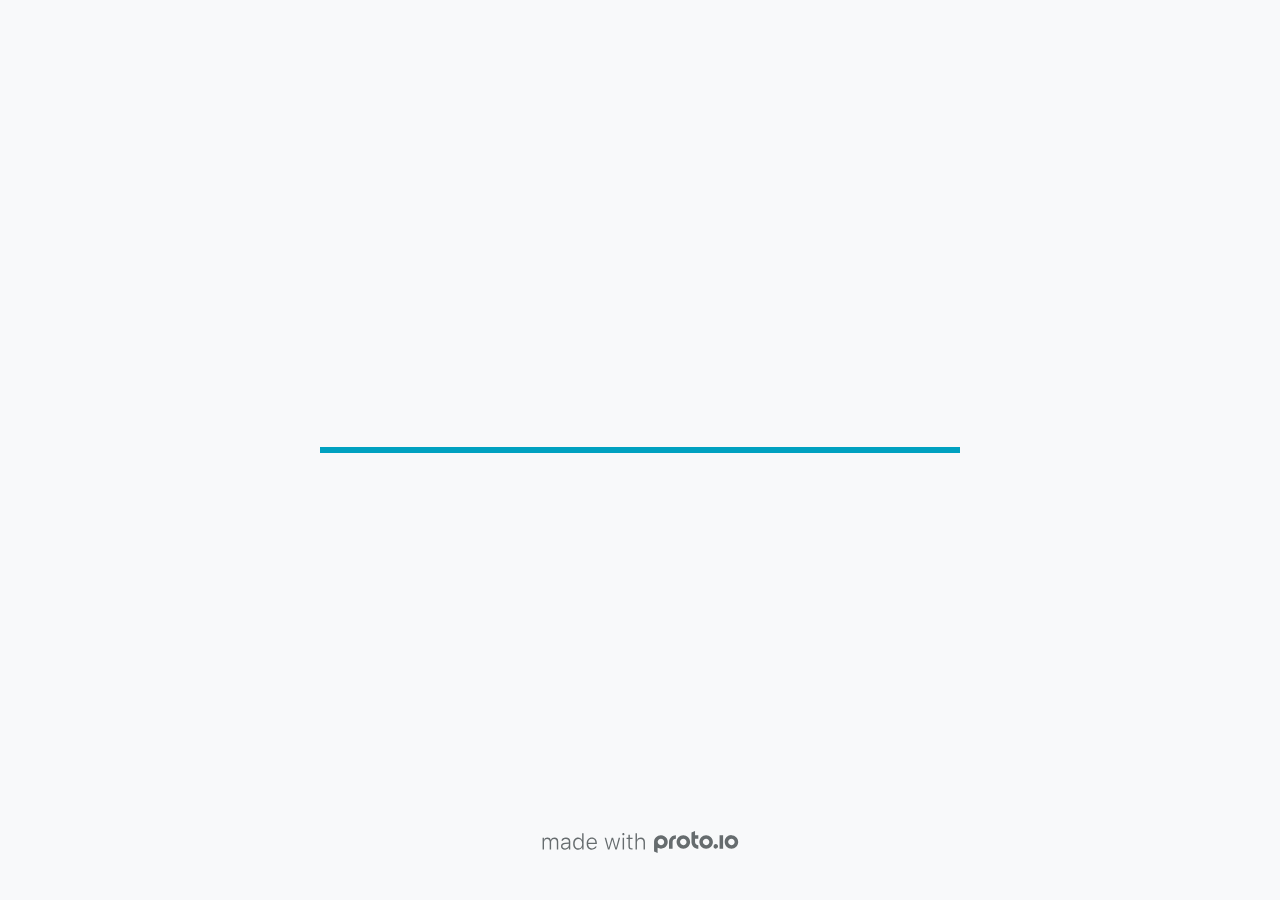
<file: src/main/resources/static/src/index.html>
<!DOCTYPE HTML>
	<head>

		<meta charset="utf-8">

		<title>Systatikes - Proto.io</title>

		
			<meta name="HandheldFriendly" content="True">
			<meta name="MobileOptimized" content="1440"> 

			
			
			
			<meta name="viewport" content="minimum-scale=1.00, maximum-scale=1.00, initial-scale=1.00, user-scalable=no, shrink-to-fit=no" />

			

			<meta name="format-detection" content="telephone=no">


			

            
            <link rel="icon" sizes="192x192" href="./src/assets/branding/android-icon-hires.png">
            <link rel="icon" sizes="128x128" href="./src/assets/branding/android-icon.png">

            
            <link href="./src/assets/branding/apple-touch-icon-retina180.png" sizes="180x180" rel="apple-touch-icon">

            
            <link href="./src/assets/branding/apple-touch-icon-retina.png" sizes="114x114" rel="apple-touch-icon">

            
            <link href="./src/assets/branding/apple-touch-icon.png" sizes="57x57" rel="apple-touch-icon">

            
            <link href="./src/assets/branding/startup.png" media="(device-width: 320px)" rel="apple-touch-startup-image">

            
            <link href="./src/assets/branding/startup-retina.png" media="(device-width: 320px) and (device-height: 480px) and (-webkit-device-pixel-ratio: 2)" rel="apple-touch-startup-image">

            
            <link href="./src/assets/branding/startup-568.png" media="(device-width: 320px) and (device-height: 568px) and (-webkit-device-pixel-ratio: 2)" rel="apple-touch-startup-image">

            
            <link href="./src/assets/branding/startup-retina-6.png" media="(device-width: 375px) and (device-height: 667px) and (orientation: portrait) and (-webkit-device-pixel-ratio: 2)" rel="apple-touch-startup-image">

            
            <link href="./src/assets/branding/startup-retina-6plus.png" media="(device-width: 414px) and (device-height: 736px) and (orientation: portrait) and (-webkit-device-pixel-ratio: 3)" rel="apple-touch-startup-image">

            
            <link href="./src/assets/branding/startup-retina-6plus-landscape.png" media="(device-width: 414px) and (device-height: 736px) and (orientation: landscape) and (-webkit-device-pixel-ratio: 3)" rel="apple-touch-startup-image">

            
            <link href="./src/assets/branding/startup-ipad.png" media="(device-width: 768px) and (orientation: portrait)" rel="apple-touch-startup-image">

            
            <link href="./src/assets/branding/startup-ipad-landscape.png" media="(device-width: 768px) and (orientation: landscape)" rel="apple-touch-startup-image">

            
            <link href="./src/assets/branding/startup-ipad-retina.png" media="(device-width: 768px) and (orientation: portrait) and (-webkit-device-pixel-ratio: 2)" rel="apple-touch-startup-image">

            
            <link href="./src/assets/branding/startup-ipad-landscape-retina.png" media="(device-width: 768px) and (orientation: landscape) and (-webkit-device-pixel-ratio: 2)" rel="apple-touch-startup-image">

            
            <link href="./src/assets/branding/startup-ipad-pro.png" media="(device-width: 1024px) and (orientation: portrait) and (-webkit-device-pixel-ratio: 2)" rel="apple-touch-startup-image">

            
            <link href="./src/assets/branding/startup-ipad-pro-landscape.png" media="(device-width: 1024px) and (orientation: landscape) and (-webkit-device-pixel-ratio: 2)" rel="apple-touch-startup-image">

			<meta http-equiv="cleartype" content="on"> 


			 
		    <script type="text/javascript" src="./scripts/plugins/jquery/jquery.js"></script>

			
				<link rel="stylesheet" href="./stylesheets/player-export.css" />
				<script type="text/javascript" src="./scripts/player-export.js"></script>
			

			
			<script type="text/javascript" src="./libraries/common/components.js"></script> 
			<link type="text/css" rel="Stylesheet" href="./libraries/common/components.1.00.css" /> 

			
					<script type="text/javascript" src="./libraries/generic2/components.js"></script> 
					<link type="text/css" rel="Stylesheet" href="./libraries/generic2/components.1.00.css" /> 
				
				<script type="text/javascript" src="./data/data.js"></script> 
			

		<style>
			body { width: 1440px; height: 900px; }
			.landscape, .landscape .prx-page { min-height: 1440px; }
			.portrait, .portrait .prx-page { min-height: 900px; }
		</style>

		<script type="text/javascript">

			prx.ver = '6.8.0.0';
			prx.url.account = 'https://johnmiller1.proto.io';
			prx.url.staticassets = 'https://gal.proto.io';
			prx.url.devices = 'https://dteyv52hbg2at.cloudfront.net/devices';
			prx.url.static = 'https://dteyv52hbg2at.cloudfront.net';
			prx.url.siteurl = 'proto.io';
			prx.url.crossmsg = 'https://johnmiller1.proto.io';

			prx.nodejsassetsserver = {};
			prx.nodejsassetsserver.host = ".proto.io";
			prx.nodejsassetsserver.subdomainprefix = "https://a3";
			prx.nodejsassetsserver.maxsubdomains = "20";

			prx.device_library = 'generic2';
			prx.devices[prx.device] = {
				name: prx.device
				,defaultOrientation: 'landscape'
				,portrait_applies: 0 //new
				,portrait: [0,0]
				,landscape_applies: 1 //new
				,landscape: [1440,900]
				,allow_orientation_change: 1 //new
				,statusbar_skin: 'default' // new
				,statusbarheightportrait: 0
				,statusbarheightlandscape: 0
				,navigationbar_skin: 'default' //new
				,navigationbarheightportrait: 0
				,navigationbarheightlandscape: 0
				,normalportrait: [0,0]
				,normallandscape: [1440,900]
				,device_s3bucket: '133086fa-e022-48c1-9ac1-c999659222d9'
				,dpr: '1.00'
				,deviceType: "default"
                ,showiPhoneXNotch: false
                ,hasCustomSkinNotch: false
				,appleWatchRoundedCorners: false
				,scrollType: "default"
				,initialscale: 1.00
				,targetdensitydpi: "device-dpi"
			}
			// save a copy of the device in the player state
			prx.currentPlayerStatus.projectDevice = prx.toolbox.clone(prx.devices[prx.device]);
			prx.currentPlayerStatus.targetDevice = {"ISANDROIDTABLET":0,"ISIPOD":0,"ISCHROME":0,"ISIOS":0,"ISMSIE":0,"ISMOZILLA":0,"isAndroid-Pad":0,"ISOPERA":0,"ISWEBKIT":0,"SOSVERSION":{"CBUILDVER":"","CMAJORVER":"","CMINORVER":"","CTEXT":"","IMINORVER":0,"IMAJORVER":0,"IBUILDVER":0},"ISIPAD":0,"ISMOBILE":1,"ISSAFARI":0,"ISIPHONE":0,"ISWINDOWS":0,"ISWINDOWSTOUCH":0,"ISDEVICE":1,"ISANDROID":0,"ISCUSTOM":0};
			prx.releaseChannel = 'stable';

			prx.projectsettings.id = '5a333385-a7db-477b-a843-04ef8afa7bbe';
			prx.projectsettings.s3b = 'johnmiller1-1289984-8a6132e8-e967-3ed0-0b2c26f6e3bd5220';
			prx.projectsettings.account = 'johnmiller1';
			prx.projectsettings.statusbar = '0'; 
			prx.projectsettings.statusbarapplies = '0';
			prx.projectsettings.navigationbar = '0';
			prx.projectsettings.navigationbarapplies = '0';
			prx.projectsettings.initialpageid = -1;
			
			
			prx.projectsettings.flashactions = 0;
			prx.projectsettings.gatrackingcode = '';

			prx.export2html = '1' == true;
			prx.mobPlayer = 0;

			prx.user.country = 'US';

			prx.s3Links = []; 
			var sLinkedAssets = [];
			

			prx.csrf_token = '6855B4A26416B1157C3546AEFCB611576DE9C39C4CF342DACAE127806555BBFB';

            

            
                            prx.assetsAccessToken = "eyJ0eXAiOiJKV1QiLCJhbGciOiJIUzI1NiJ9.eyJkIjp7InVpZCI6Ii0xIiwicHJvamVjdF9pZCI6IjVhMzMzMzg1LWE3ZGItNDc3Yi1hODQzLTA0ZWY4YWZhN2JiZSJ9LCJ2IjowLCJleHAiOjE2NDUyMDMyMDEsImlhdCI6MTY0NTAyMzIwMX0.bqZfQaoGqjj3GzUjP1t9b8paqRXukn-Muc7XoqZ98xY";

			prx.iniPlayer.iniPreLoad();

		</script>
	</head>

	

			<body class="player device-cursor-web mobile-device-true " " id="mbd" >

				
				<div id="window-wrapper">
					<div id="dragarea"></div>
					<div id="statusbar"></div>
					<div id="underlay" style=""></div>

					<div class="prx-page" data-role="page" id="p-1" data-id="1"></div>
					
								<div class="prx-page" data-role="page" id="p-2" data-id="2"></div>
							
								<div class="prx-page" data-role="page" id="p-3" data-id="3"></div>
							
								<div class="prx-page" data-role="page" id="p-4" data-id="4"></div>
							
								<div class="prx-page" data-role="page" id="p-5" data-id="5"></div>
							
								<div class="prx-page" data-role="page" id="p-6" data-id="6"></div>
							
								<div class="prx-page" data-role="page" id="p-7" data-id="7"></div>
							
								<div class="prx-page" data-role="page" id="p-8" data-id="8"></div>
							
								<div class="prx-page" data-role="page" id="p-9" data-id="9"></div>
							
								<div class="prx-page" data-role="page" id="p-11" data-id="11"></div>
							
								<div class="prx-page" data-role="page" id="p-12" data-id="12"></div>
							
								<div class="prx-page" data-role="page" id="p-13" data-id="13"></div>
							
								<div class="prx-page" data-role="page" id="p-14" data-id="14"></div>
							
								<div class="prx-page" data-role="page" id="p-15" data-id="15"></div>
							
					<div id="navigationbar"></div>
					<div id="overlay"></div>
					<div id="trash"></div>
					<div id="quick-audios"></div>
				</div>

				 
			<div id="loader-wrapper">
				
				<div class="progress">
					<div class="progress-bar"></div>
				</div>
				<div id="poweredby"></div>
			</div>
			


			</body>
		

</html>
</file>
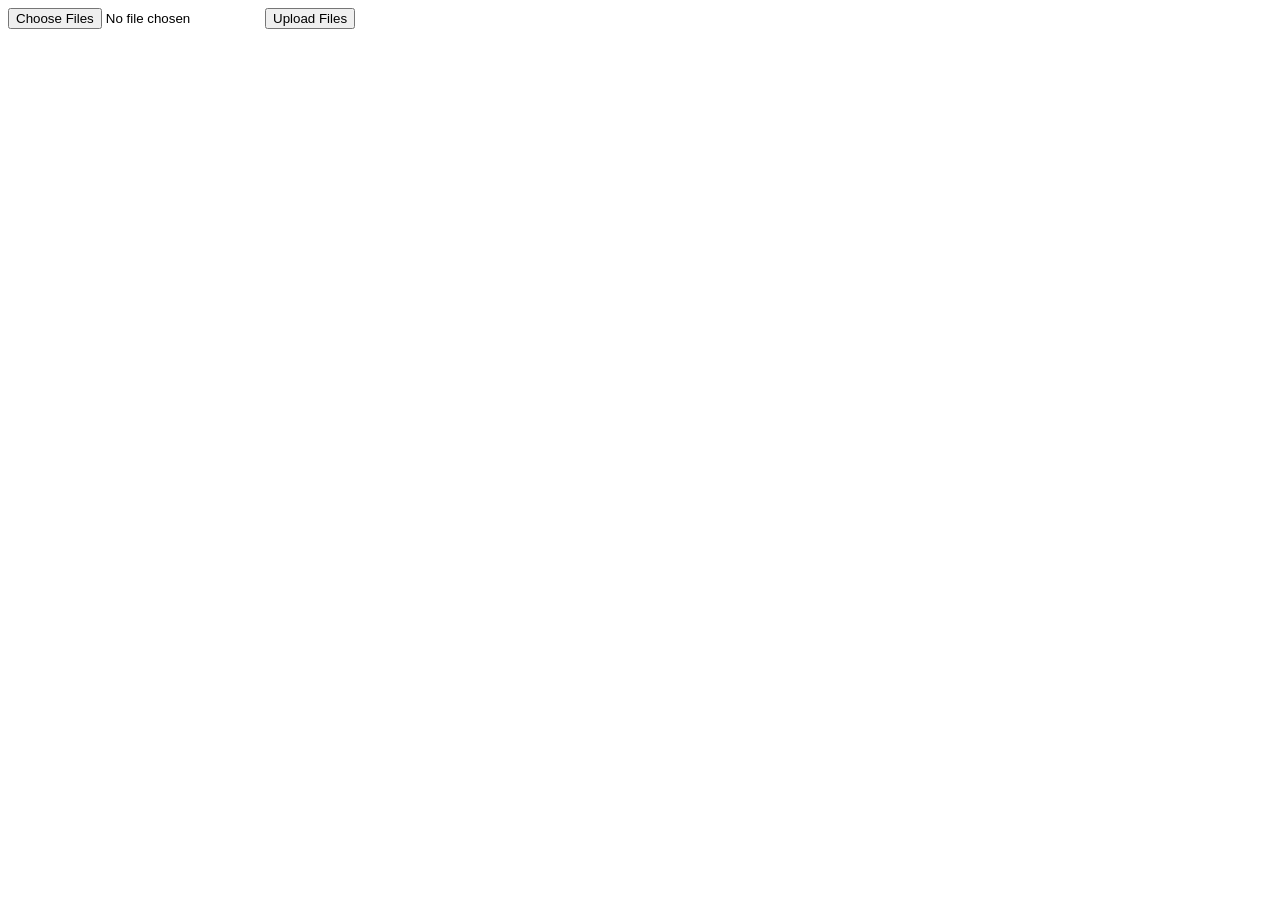
<file: src/main/resources/templates/UploadFiles.html>
<!DOCTYPE html>
<html xmlns:th="http:://www.thymeleaf.org">
	<head>
	    <meta charset="UTF-8"></meta>
	   
	    
	</head>
	<body>   
		<div>
			<form action="/files/upload" method="post" enctype="multipart/form-data">
				<input type="file" name="files" multiple>
				<input type="submit" value="Upload Files" ></input>
			</form>
		
		</div>
	
	 
	</body>

</html>
</file>
<file: src/main/resources/static/src/stylesheets/player-export.css>
/*!
 * 
 *                                                                       
 *                              ::;;;;                                   
 *    ::,,,,::    ::,,  ,,,,::::::11ii::,,::,,,,::      ::::,,::,,,,::   
 *  ,,111111ii,,::1111::111111ii::111111::111111ii,,    ii11,,ii111111,, 
 *  11ii::;;11;;ii11::iiii::;;11;;11ii::ii11::::11ii    ii11;;11;;::ii11 
 *  11;;  ::11ii11;;::11ii  ::11ii11ii,,iiii..  iiii    ii11;;11::  ;;11 
 *  1111;;ii11;;11;;,,ii11::ii11;;ii11;;;;11;;;;11;;;;;;ii11::11ii;;11ii 
 *  11111111;;::11;;  ::ii1111;;  ::ii11::ii1111ii::11ii;;11,,;;1111ii:: 
 *  11;;,,::  ,,::,,      ::,,        ::::  ::::    ,,,,::::    ::,,     
 *  ;;;;                                                                 
 *                                                                       
 *  Build: 2/15/2022, 11:14:45 AM
 */

/*!
 * Waves v0.5.5
 * http://fian.my.id/Waves
 *
 * Copyright 2014 Alfiana E. Sibuea and other contributors
 * Released under the MIT license
 * https://github.com/fians/Waves/blob/master/LICENSE
 */.mask-inner{position:relative;background-size:100% 100%;background-repeat:no-repeat}.mask-inner .mask-inner{transform:none!important}.mask-border .mborder,.mask-filter{height:100%;width:100%}.mask-border .mborder{border:1px solid hsla(0,0%,100%,.8);position:absolute;pointer-events:none}.mask-border .area-border{border:1px solid #00a1c0;left:0;top:0;position:absolute;transform-origin:0 0;box-sizing:border-box}.mask-border .mask-radius{width:100%;height:100%;overflow:hidden;position:absolute}.mask-border .mask-radius .mask-radius-border{position:relative;width:100%;height:100%;border:1px solid hsla(0,0%,100%,.8)}.mask-border.hide-handles .prx-resizable-handle{opacity:0;pointer-events:none!important}.mask-border.hide-handles .area-border{border:1px dashed #b4bcbf}.mask-wrapper{overflow:hidden;height:100%;pointer-events:none}.mask-wrapper.borderPos-inside{box-sizing:border-box}.mask-wrapper.borderPos-outside{width:100%;height:100%}.mask-wrapper.borderPos-outside .mask-inner{box-sizing:content-box}.mask-edit-mode-handles{pointer-events:none}.mask-edit-mode-handles.hide-handles .prx-resizable-handle,.mask-edit-mode-handles.hide-handles .prx-rotate-handle{opacity:0;pointer-events:none!important}.mask-edit-mode-handles.hide-handles .xborder{border-color:#b4bcbf!important}abbr,address,article,aside,audio,b,blockquote,body,caption,cite,code,dd,del,dfn,div,dl,dt,em,fieldset,figure,footer,form,h1,h2,h3,h4,h5,h6,header,hgroup,html,i,iframe,img,ins,kbd,label,legend,li,mark,menu,nav,object,ol,p,pre,q,samp,section,small,span,strong,sub,sup,table,tbody,td,tfoot,th,thead,time,tr,ul,var,video{margin:0;padding:0;border:0;outline:0;font-size:100%;background:transparent}article,aside,details,figcaption,figure,footer,header,hgroup,nav,section{display:block}audio,canvas,video{display:inline-block;*display:inline;*zoom:1}[hidden],audio:not([controls]){display:none}html{font-size:100%;-webkit-text-size-adjust:100%;-ms-text-size-adjust:100%}body{margin:0;font-size:13px}body,button,input,select,textarea{font-family:sans-serif;color:#222}a{color:#00e}a:visited{color:#551a8b}a:hover{color:#06e}a:focus{outline:thin dotted}a:active,a:hover{outline:0}abbr[title]{border-bottom:1px dotted}b,strong{font-weight:700}blockquote{margin:1em 40px}dfn{font-style:italic}hr{display:block;height:1px;border:0;border-top:1px solid #ccc;margin:1em 0;padding:0}ins{background:#ff9;text-decoration:none}ins,mark{color:#000}mark{background:#ff0;font-style:italic;font-weight:700}code,kbd,pre,samp{font-family:monospace,serif;_font-family:courier new,monospace;font-size:1em}pre{white-space:pre;white-space:pre-wrap;word-wrap:break-word}q{quotes:none}q:after,q:before{content:"";content:none}small{font-size:85%}sub,sup{font-size:75%;line-height:0;position:relative;vertical-align:baseline}sup{top:-.5em}sub{bottom:-.25em}ol,ul{margin:1em 0;padding:0 0 0 40px}dd{margin:0 0 0 40px}nav ol,nav ul{list-style:none;list-style-image:none;margin:0;padding:0}img{border:0;-ms-interpolation-mode:bicubic}svg:not(:root){overflow:hidden}figure,form{margin:0}fieldset{margin:0}fieldset,legend{border:0;padding:0}legend{*margin-left:-7px}button,input,select,textarea{font-size:100%;margin:0;vertical-align:baseline;*vertical-align:middle}button,input{line-height:normal;*overflow:visible}table button,table input{*overflow:auto}[role=button],button,input[type=button],input[type=reset],input[type=submit]{-webkit-appearance:button}input[type=checkbox],input[type=radio]{box-sizing:border-box;padding:0}input[type=search]{-webkit-appearance:textfield;-moz-box-sizing:content-box;-webkit-box-sizing:content-box;box-sizing:content-box}input[type=search]::-webkit-search-decoration{-webkit-appearance:none}button::-moz-focus-inner{border:0;padding:0}textarea{overflow:auto;vertical-align:top;resize:vertical}input:invalid,textarea:invalid{background-color:#f0dddd}table{border-collapse:collapse;border-spacing:0}td{vertical-align:top}.nocallout{-webkit-touch-callout:none}textarea[contenteditable]{-webkit-appearance:none}.gifhidden{position:absolute;left:-100%}.ir{display:block;border:0;text-indent:-999em;overflow:hidden;background-color:transparent;background-repeat:no-repeat;text-align:left;direction:ltr}.ir br{display:none}.hidden{display:none!important;visibility:hidden}.visuallyhidden{border:0;clip:rect(0 0 0 0);height:1px;margin:-1px;overflow:hidden;padding:0;position:absolute;width:1px}.visuallyhidden.focusable:active,.visuallyhidden.focusable:focus{clip:auto;height:auto;margin:0;overflow:visible;position:static;width:auto}.invisible{visibility:hidden}.clearfix:after,.clearfix:before{content:"";display:table}.clearfix:after{clear:both}.clearfix{*zoom:1}@media print{*{background:transparent!important;color:#000!important;text-shadow:none!important;filter:none!important;-ms-filter:none!important}a,a:visited{text-decoration:underline}a[href]:after{content:" (" attr(href) ")"}abbr[title]:after{content:" (" attr(title) ")"}.ir a:after,a[href^="#"]:after,a[href^="javascript:"]:after{content:""}blockquote,pre{border:1px solid #999;page-break-inside:avoid}thead{display:table-header-group}img,tr{page-break-inside:avoid}img{max-width:100%!important}@page{margin:.5cm}h2,h3,p{orphans:3;widows:3}h2,h3{page-break-after:avoid}}#eval-iframe{display:none}body{-webkit-appearance:none;-webkit-box-flex:1;-webkit-touch-callout:none;-webkit-tap-highlight-color:rgba(0,0,0,0)}*{-webkit-user-select:none;-khtml-user-select:none;-moz-user-select:-moz-none;-o-user-select:none;user-select:none}input,textarea{-webkit-user-select:text;-khtml-user-select:text;-moz-user-select:text;-o-user-select:text;user-select:text}#dragarea{font-family:Helvetica,Arial,sans-serif;text-align:left}.text{height:95%;overflow:auto}.wrap{overflow:hidden}.pos,.spos{position:absolute}.action-highlight{position:absolute;top:0;left:0;height:100%;width:100%;background:rgba(255,255,0,.5);background:rgba(64,208,255,.3);opacity:0;pointer-events:none;-webkit-transition:opacity .2s ease-in;transition:opacity .2s ease-in;border:2px solid #40c8f4;padding:3px;box-sizing:border-box}.action-highlight-simple-visible,.action-highlight-visible{opacity:1}#appModeNote{background-color:#333;border-top:5px solid #000;bottom:0;color:#f0f0f0;display:none;font-family:helvetica;left:0;padding:10px 0;position:fixed;text-align:center;width:100%}#appModeNote em{display:block;font-size:20px;font-weight:700;line-height:26px}#appModeNote span{display:block;font-size:14px;line-height:20px}.hidden{display:none}.prx-page.loadedFrom{display:block}.prx-page.loadedTo{z-index:999999}.prx-page.loadedTo-1{z-index:10000000}.prx-page.loadedTo-2{z-index:10000001}.prx-page.loadedTo-3{z-index:10000002}.prx-page.loadedTo-4{z-index:10000003}.prx-page.loadedTo-5{z-index:10000004}.prx-page.loadedTo-6{z-index:10000005}.prx-page.loadedTo-7{z-index:10000006}.prx-page.loadedTo-8{z-index:10000007}.prx-page.loadedTo-9{z-index:10000008}.prx-page.loadedTo-10{z-index:10000009}.prx-page.loadedTo-11{z-index:10000010}.prx-page.loadedTo-12{z-index:10000011}.prx-page.loadedTo-13{z-index:10000012}.prx-page.loadedTo-14{z-index:10000013}.prx-page.loadedTo-15{z-index:10000014}.prx-page.loadedTo-16{z-index:10000015}.prx-page.loadedTo-17{z-index:10000016}.prx-page.loadedTo-18{z-index:10000017}.prx-page.loadedTo-19{z-index:10000018}.prx-page.loadedTo-20{z-index:10000019}.prx-page.loadedTo-21{z-index:10000020}.prx-page.loadedTo-22{z-index:10000021}.prx-page.loadedTo-23{z-index:10000022}.prx-page.loadedTo-24{z-index:10000023}.prx-page.loadedTo-25{z-index:10000024}.prx-page.loadedTo-26{z-index:10000025}.prx-page.loadedTo-27{z-index:10000026}.prx-page.loadedTo-28{z-index:10000027}.prx-page.loadedTo-29{z-index:10000028}.prx-page.loadedTo-30{z-index:10000029}#navigationbar,#statusbar{background:transparent 0 0;display:block;width:100%;border:0;top:0;position:fixed;z-index:1}#loader-wrapper{background:#f8f9fa;height:100%;left:0;position:fixed;top:0;width:100%;z-index:99999;font-size:11px}#loader-wrapper .progress{position:absolute;top:50%;left:50%;transform:translate(-50%,-50%);-ms-transform:translate(-50%,-50%);-webkit-transform:translate(-50%,-50%);width:50%;height:4px;background-color:#ddd}#loader-wrapper .progress-bar{position:relative;width:0;height:4px;-webkit-transition:.4s linear;-moz-transition:.4s linear;-o-transition:.4s linear;transition:.4s linear;-webkit-transition-property:width,background-color;-moz-transition-property:width,background-color;-o-transition-property:width,background-color;transition-property:width,background-color}#loader-wrapper .progress-bar:before,.progress-bar:after{content:"";position:absolute;top:0;left:0;right:0}#loader-wrapper .progress-bar:before{bottom:0;background-color:#ddd}#loader-wrapper .progress-bar:after{z-index:2;bottom:0;background:#00a1c0}#loader-wrapper #app-icon{position:absolute;top:50%;left:50%;transform:translate(-50%,-150%);-ms-transform:translate(-50%,-150%);-webkit-transform:translate(-50%,-150%);width:114px;height:114px}#loader-wrapper #poweredby{position:absolute;bottom:5%;left:50%;transform:translate(-50%);-ms-transform:translate(-50%);-webkit-transform:translate(-50%);width:100%;height:16px;background-image:url(/images/player/player-logo.svg);background-repeat:no-repeat;background-position:top;background-size:auto 200%;z-index:99999}body{-moz-transition:opacity .3s linear;-o-transition:opacity .3s linear;-webkit-transition:opacity .3s linear;transition:opacity .3s linear}.reloading{background:#fff!important;opacity:0}@media (min-width:481px) and (max-width:1079px){#loader-wrapper .progress,#loader-wrapper .progress-bar{height:4px}}@media (min-width:1080px){#loader-wrapper #poweredby{height:24px}#loader-wrapper .progress,#loader-wrapper .progress-bar{height:6px}}@media (width:1280px) and (height:768px){#loader-wrapper .progress,#loader-wrapper .progress-bar{height:2px}}.pointer-events-none{pointer-events:none!important}body .prx-page{-webkit-trans1form:translate3d(0,0,0)}.prx-page .type-symbol .box{-w1ebkit-transform:translateZ(0)}html{background:transparent}body{background:#fff;overflow:hidden}body.mobile-device-true *{-webkit-text-size-adjust:100%}body.mobile-device-false *{-webkit-text-size-adjust:initial}#window-wrapper{width:100%;height:100%;overflow:hidden;position:relative}#dragarea{background:transparent;display:none}#overlay,#quick-audios,#trash,#underlay{position:absolute;top:0;left:0}#quick-audios,#trash{display:none}.visible{display:block!important}.iScrollHorizontalScrollbar,.iScrollVerticalScrollbar{z-index:auto!important}.overlay{position:fixed;left:0;right:0;bottom:0;top:0}.ui-mobile-viewport-transitioning,.ui-mobile-viewport-transitioning .prx-page{o1verflow:visible!important}.box[style*="z-index:0;"],.box[style*="z-index: 0;"]{z-index:auto!important}.box[data-mpoverlay="1"]{pos1ition:fixed}#temp-for-external-link{display:none}#dragarea,html{background:transparent!important}.hide{display:none!important}*{outline:none}.ghost-component,.ghost-component *,.ghost-component .box *{pointer-events:none!important}#statusbar{position:fixed!important}.prx-page{position:absolute;display:none}.prx-page.prx-page-active,.prx-page[class*=prx-page-transitioning-]{display:block}.prx-page[class*=prx-page-transitioning-]{overflow:hidden}.prx-page.prx-page-transitioning-overlay-in-source,.prx-page.prx-page-transitioning-overlay-out-target{overflow:visible}.prx-page.prx-page-below{z-index:10}.prx-page.prx-page-above{z-index:20}#overlay{z-index:30}.prx-page.prx-page-transition-flip,.prx-page.prx-page-transition-turn{-webkit-backface-visibility:hidden;-moz-backface-visibility:hidden;backface-visibility:hidden}.prx-page.prx-page-transition-turn{-webkit-transform:translateZ(0);-moz-transform:translateZ(0);-webkit-transform-origin:0 center;-moz-transform-origin:0 center;transform-origin:0 center;transform:translateZ(0)}.prx-page.prx-page-transition-flow:not(.prx-page-transition-flow-overlay),.prx-page.prx-page-transition-overlay-top{box-shadow:0 0 20px rgba(0,0,0,.4)}.prx-page-above.prx-page-transition-notificationInWatchOS{transition:background-color .45s ease-out}.prx-page-above.prx-page-transition-notificationInWatchOS.prx-page-transition-notificationInWatchOS-notification-in{background-color:transparent!important;transition:background-color 0s ease-out}.device-cursor-touch,.device-cursor-touch *{cursor:url(/images/player/touch-cursor-64.png) 32 32,default!important;cursor:-webkit-image-set(url("/images/player/touch-cursor-64.png") 1x,url("/images/player/touch-cursor-64@2x.png") 2x) 32 32,default!important}.device-cursor-web,.device-cursor-web *{cursor:default}.device-cursor-web .delayedtap,.device-cursor-web .delayedtap *,.device-cursor-web .interaction-click,.device-cursor-web .interaction-click *,.device-cursor-web .interaction-tap,.device-cursor-web .interaction-tap *,.device-cursor-web .release,.device-cursor-web .release *,.device-cursor-web .touch,.device-cursor-web .touch *{cursor:pointer;cursor:hand}.device-cursor-web [data-component-type=text]{cursor:default}.device-cursor-web .move,.device-cursor-web .move *{cursor:move}.device-cursor-web input,.device-cursor-web textarea{cursor:text}.do-chrome-fix #window-wrapper{-webkit-perspective:1}.do-chrome-fix .pos{-webkit-backface-visibility:hidden;-webkit-transform:translateZ(0)}.do-chrome-fix *{-w1ebkit-transform:translateZ(0) scale(1) scaleX(1) skew(0deg,0deg) skewX(0deg) skewY(0deg) rotateX(0deg) rotateY(0deg) rotate(0deg)}.do-chrome-fix.dont-do-chrome-fix #window-wrapper{-webkit-perspective:none}.do-chrome-fix.dont-do-chrome-fix .pos{-webkit-backface-visibility:visible;-webkit-transform:none}.prx-page-transitioning:not(.prx-page-transitioning-overlay-in-source):not(.loadedFrom) [data-mpoverlay="1"]{display:none}#fps{position:fixed;z-index:9999;font-size:18px;top:20px;left:20px;background:rgba(0,0,0,.8);border-radius:6px;color:#fff;padding:3px 10px}#fps,.cbutton{pointer-events:none}.cbutton{position:absolute;display:inline-block;padding:0;border:none;background:none;color:#286aab;font-size:1.4em;overflow:visible;-webkit-transition:color .7s;transition:color .7s;-webkit-tap-highlight-color:rgba(0,0,0,0)}.cbutton.cbutton--click,.cbutton:focus{outline:none;color:#3c8ddc}.cbutton:after{position:absolute;width:100%;height:100%;border-radius:50%;content:"";opacity:0;pointer-events:none}.cbutton--effect-jelena:after{border:3px solid hsla(0,0%,82.7%,.7)}.cbutton--effect-jelena.cbutton--click:after{-webkit-animation:anim-effect-jelena .3s ease-out forwards;animation:anim-effect-jelena .3s ease-out forwards}@-webkit-keyframes anim-effect-jelena{0%{opacity:1;-webkit-transform:scale3d(.6,.6,1);transform:scale3d(.6,.6,1)}to{opacity:0;-webkit-transform:scale3d(1.2,1.2,1);transform:scale3d(1.2,1.2,1)}}@keyframes anim-effect-jelena{0%{opacity:1;-webkit-transform:scale3d(.5,.5,1);transform:scale3d(.5,.5,1)}to{opacity:0;-webkit-transform:scale3d(1.2,1.2,1);transform:scale3d(1.2,1.2,1)}}.cbutton--effect-sanja:after{background:hsla(0,0%,75.3%,.3)}.cbutton--effect-sanja.cbutton--click:after{-webkit-animation:anim-effect-sanja 1s ease-out forwards;animation:anim-effect-sanja 1s ease-out forwards}@-webkit-keyframes anim-effect-sanja{0%{opacity:1;-webkit-transform:scale3d(.5,.5,1);transform:scale3d(.5,.5,1)}25%{opacity:1;-webkit-transform:scaleX(1);transform:scaleX(1)}to{opacity:0;-webkit-transform:scaleX(1);transform:scaleX(1)}}@keyframes anim-effect-sanja{0%{opacity:1;-webkit-transform:scale3d(.5,.5,1);transform:scale3d(.5,.5,1)}25%{opacity:1;-webkit-transform:scaleX(1);transform:scaleX(1)}to{opacity:0;-webkit-transform:scaleX(1);transform:scaleX(1)}}#log{position:fixed;z-index:9999;font-size:24px;top:20px;right:20px;pointer-events:none}.watchOSscrollbars .iScrollVerticalScrollbar{position:fixed!important;width:12px!important;background-color:hsla(0,0%,100%,.3)!important;border-radius:8px!important;z-index:99999!important}.watchOSscrollbars .iScrollIndicator{background:#fff!important;border-radius:8px!important;left:2px!important;width:8px!important}.applewatch-rounded-corners{-webkit-clip-path:inset(0 0 0 0 round 63px);clip-path:inset(0 0 0 0 round 63px)}.group-action-prediv{position:absolute}.player .type-symbol.type-symbol-transparent .group-action-prediv{pointer-events:auto}.initialise-hidden-container{display:block!important;visibility:hidden!important}.a-enter-vr{height:0!important}.fullscreen-vr .prx-page{transform:none!important;position:fixed!important}

/*!
 * Waves v0.5.5
 * http://fian.my.id/Waves
 *
 * Copyright 2014 Alfiana E. Sibuea and other contributors
 * Released under the MIT license
 * https://github.com/fians/Waves/blob/master/LICENSE
 */.waves-effect{position:relative;overflow:hidden}.waves-effect.box{position:absolute}.waves-effect .waves-ripple{position:absolute;border-radius:50%;width:100px;height:100px;margin-top:-50px;margin-left:-50px;opacity:0;background-color:rgba(0,0,0,.2);pointer-events:none}.waves-effect.waves-light .waves-ripple{background-color:hsla(0,0%,100%,.4)}.waves-button,.waves-circle{-webkit-mask-image:-webkit-radial-gradient(circle,#fff 100%,#000 0);mask-image:radial-gradient(circle,#fff 100%,#000 0)}.waves-button,.waves-button-input,.waves-button:hover,.waves-button:link,.waves-button:visited{white-space:nowrap;vertical-align:middle;cursor:pointer;border:none;outline:none;color:inherit;background-color:transparent;font-size:14px;text-align:center;text-decoration:none;z-index:1}.waves-button{padding:10px 15px;border-radius:2px}.waves-button-input{margin:0;padding:10px 15px}.waves-input-wrapper{border-radius:2px;vertical-align:bottom}.waves-input-wrapper.waves-button{padding:0}.waves-input-wrapper .waves-button-input{position:relative;top:0;left:0;z-index:1}.waves-block{display:block}a.waves-effect .waves-ripple{z-index:-1}#loader-wrapper #poweredby{background-image:url(../images/player/player-logo.svg)!important}.device-cursor-touch,.device-cursor-touch *{cursor:url(../images/player/touch-cursor-64.png) 32 32,default!important;cursor:-webkit-image-set(url("../images/player/touch-cursor-64.png") 1x,url("../images/player/touch-cursor-64@2x.png") 2x) 32 32,default!important}
</file>
<file: src/main/resources/static/src/libraries/common/components.1.00.css>
.type-shapes .shape-wrapper{width:100%;height:100%;-moz-box-sizing:border-box;-webkit-box-sizing:border-box;box-sizing:border-box;background-clip:content-box}.type-shapes .shapes-text-container{position:absolute;top:0;left:0;right:0;display:table;width:100%;height:100%;text-align:center}.type-shapes .shapes-text-container>span{display:table-cell;vertical-align:middle}.type-shapes svg{overflow:visible}.player .type-symbol{overflow:hidden}.player .type-symbol.symbol-scroll{-webkit-perspective:1000}.player .type-symbol.type-symbol-transparent{pointer-events:none !important}.player .type-symbol.type-symbol-transparent .box{pointer-events:auto}.type-symbol.fullscreen{transform:none !important;width:100vw !important;height:100vh !important}.type-symbol>.type-symbol-hover-message,.type-symbol.ui-draggable-dragging:hover>.type-symbol-hover-message,.type-symbol.prx-resizable-resizing:hover>.type-symbol-hover-message{display:none;position:absolute;color:#fff;font-family:Helvetica,Arial,sans-serif !important;background:rgba(0,0,0,.7);top:50%;left:50%;text-align:center;position:absolute;pointer-events:none;width:70px;height:30px;line-height:15px;font-size:10px !important;border-radius:3px;margin:-20px 0 0 -40px;padding:5px}.type-symbol:hover>.type-symbol-hover-message{display:block}.type-vrsymbol.fullscreen{transform:none !important;width:100vw !important;height:100vh !important}.type-vrsymbol.fullscreen canvas{width:100vw !important;height:100vh !important}.type-vrsymbol>.type-vrsymbol-hover-message,.type-vrsymbol.ui-draggable-dragging:hover>.type-vrsymbol-hover-message,.type-vrsymbol.prx-resizable-resizing:hover>.type-vrsymbol-hover-message{display:none;position:absolute;color:#fff;font-family:Helvetica,Arial,sans-serif !important;background:rgba(0,0,0,.7);top:50%;left:50%;text-align:center;position:absolute;pointer-events:none;width:70px;height:30px;line-height:15px;font-size:10px !important;border-radius:3px;margin:-20px 0 0 -40px;padding:5px}.type-vrsymbol:hover>.type-vrsymbol-hover-message{display:block}.type-text.v2-text .text-contents{o1verflow:hidden;width:100%;height:100%}.type-text.v2-text.box [data-editableProperty]{word-wrap:break-word !important}.type-text .autoresize{white-space:nowrap}.player .type-text .autoResize-true{white-space:nowrap}.type-richtext p{margin:0;line-height:normal}.type-rectangle .inner-rec{position:absolute;width:100%;height:100%;-moz-box-sizing:border-box;-webkit-box-sizing:border-box;box-sizing:border-box;background-clip:content-box}.type-rectangle .shapes-image-background{top:0;left:0;width:100%;height:100%;position:absolute;background-position:center;background-repeat:no-repeat}.type-rectangle[data-shape-type=oval] .shapes-image-background{border-radius:50%}.type-rectangle .shapes-text-container{display:table;width:100%;height:100%;text-align:center}.type-rectangle .shapes-text-container>span{display:table-cell;vertical-align:middle}.type-horizontalline .inner{width:100%;height:0}.type-verticalline .inner{width:0;height:100%}.type-actionarea .inner-rec{width:100%;height:100%}.type-actionarea .inner-rec div{width:100%;height:100%;background:#40c8f4;opacity:.4;-moz-box-sizing:border-box;-webkit-box-sizing:border-box;box-sizing:border-box}.type-actionarea .inner-rec div:before{content:" ";display:block;position:absolute;top:50%;left:50%;width:24px;height:24px;margin:-12px 0 0 -12px}.player .type-actionarea .inner-rec div{background:transparent}.player .type-actionarea .inner-rec div:before{background-image:none}.type-image,.type-image .type-image-wrapper{background:0 0 repeat;background-size:100% 100%;width:100%;height:100%;background-clip:content-box}.type-image .type-image-wrapper.type-image-svg{background:center center no-repeat;background-size:contain}.type-image .type-image-wrapper img{display:none}.player .type-image .type-image-wrapper.gif img{display:block !important;width:1px;height:1px;opacity:.1}.type-image.type-image-repeater,.type-image.type-image-repeater .type-image-wrapper{background-size:auto}.type-image .image-inner{width:100%;height:100%}.type-image .image-inner.borderPos-inside .type-image-wrapper{box-sizing:border-box;background-origin:border-box}.type-image .image-inner.borderPos-outside{display:-webkit-box;display:-moz-box;display:-ms-flexbox;display:-webkit-flex;display:flex;-moz-flex-flow:row;-ms-flex-flow:row;-webkit-flex-flow:row;flex-flow:row;-moz-box-orient:horizontal;-ms-box-orient:horizontal;-webkit-box-orient:horizontal;box-orient:horizontal;-ms-align-items:center;-webkit-align-items:center;align-items:center;-ms-box-align:center;-webkit-box-align:center;box-align:center;-ms-flex-align:center;-webkit-flex-align:center;flex-align:center;-ms-justify-content:center;-webkit-justify-content:center;justify-content:center;-ms-box-pack:center;-webkit-box-pack:center;box-pack:center;-ms-flex-pack:center;-webkit-flex-pack:center;flex-pack:center}.type-image .image-inner.borderPos-outside .type-image-wrapper{-ms-flex-shrink:0;-webkit-flex-shrink:0;flex-shrink:0;box-sizing:content-box}.type-image>.type-image-hover-message,.type-image.ui-draggable-dragging:hover>.type-image-hover-message,.type-image.prx-resizable-resizing:hover>.type-image-hover-message{display:none;position:absolute;color:#fff;font-family:Helvetica,Arial,sans-serif !important;background:rgba(0,0,0,.7);top:50%;left:50%;text-align:center;position:absolute;pointer-events:none;width:70px;height:30px;line-height:15px;font-size:10px !important;border-radius:3px;margin:-20px 0 0 -40px;padding:5px}.type-image:hover>.type-image-hover-message{display:block}.type-placeholder .bg{position:absolute;width:100%;height:100%;-moz-box-sizing:border-box;-webkit-box-sizing:border-box;box-sizing:border-box}.type-placeholder .diagonal{border:0px solid transparent;position:absolute;-moz-box-sizing:border-box;-webkit-box-sizing:border-box;box-sizing:border-box}.type-placeholder .diagonal1{-moz-transform-origin:0 0;-webkit-transform-origin:0 0;-o-transform-origin:0 0;transform-origin:0 0}.type-placeholder .diagonal2{-moz-transform-origin:right top;-webkit-transform-origin:right top;-o-transform-origin:right top;transform-origin:right top}.type-placeholder .contents{width:100%;height:100%;display:-webkit-box;display:-moz-box;display:-ms-flexbox;display:-webkit-flex;display:flex;-ms-justify-content:center;-webkit-justify-content:center;justify-content:center;-ms-box-pack:center;-webkit-box-pack:center;box-pack:center;-ms-flex-pack:center;-webkit-flex-pack:center;flex-pack:center;-ms-align-items:center;-webkit-align-items:center;align-items:center;-ms-box-align:center;-webkit-box-align:center;box-align:center;-ms-flex-align:center;-webkit-flex-align:center;flex-align:center}.type-placeholder .contents>span{display:inline-block}.type-placeholder .contents span[data-editableproperty]:empty{padding:0}.type-webview .webview-scroll-wrapper{width:100%;height:100%;-webkit-overflow-scrolling:touch;overflow:auto}.type-webview iframe{width:100%;height:100%;border:none}.type-html iframe{width:100%;height:100%;overflow:hidden;border:none}.type-animationtarget{position:relative}.type-animationtarget.type-animatiotarget-fixed-positioning{position:absolute}.type-animationtarget .animationtarget-circle{-moz-box-sizing:border-box;-webkit-box-sizing:border-box;box-sizing:border-box;width:0;height:0;position:absolute;top:0;left:0;border-radius:50%;display:none}.type-animationtarget .animationtarget-vertical{position:absolute;top:0}.type-animationtarget .animationtarget-horizontal{position:absolute;top:0%;left:0}.player .type-animationtarget{opacity:0 !important;pointer-events:none !important}.type-bannerad .bannerad-outer{display:table;height:100%;width:100%}.type-bannerad .bannerad-inner{display:table-cell;position:relative;text-align:center;vertical-align:middle;width:100%;background-size:100% 100%}.type-tooltip .tooltip-content-wrapper{width:100%;height:100%;position:relative}.type-tooltip .tooltip-content-wrapper .tooltip-outer{position:absolute;overflow:hidden}.type-tooltip .tooltip-content-wrapper .tooltip{position:absolute;-moz-transform:rotate(45deg);-webkit-transform:rotate(45deg);transform:rotate(45deg);filter:progid:DXImageTransform.Microsoft.Matrix(sizingMethod="auto expand", M11=0.7071067811865476, M12=-0.7071067811865475, M21=0.7071067811865475, M22=0.7071067811865476);-ms-filter:"progid:DXImageTransform.Microsoft.Matrix(SizingMethod='auto expand', M11=0.7071067811865476, M12=-0.7071067811865475, M21=0.7071067811865475, M22=0.7071067811865476)";-moz-box-sizing:border-box;-webkit-box-sizing:border-box;box-sizing:border-box}.type-tooltip .tooltip-content-wrapper .tooltip-content-outer{position:absolute;width:100%;height:100%;-moz-box-sizing:border-box;-webkit-box-sizing:border-box;box-sizing:border-box}.type-tooltip .tooltip-content-wrapper .tooltip-content{width:100%;height:100%;overflow:hidden;padding:10px;-moz-box-sizing:border-box;-webkit-box-sizing:border-box;box-sizing:border-box}.type-tooltip.verticalAlignCenter .tooltip-content{display:-webkit-box;display:-moz-box;display:-ms-flexbox;display:-webkit-flex;display:flex;-ms-box-align:center;-webkit-box-align:center;box-align:center;-ms-flex-align:center;-webkit-flex-align:center;flex-align:center;-ms-align-items:center;-webkit-align-items:center;align-items:center}.type-tooltip.verticalAlignCenter .tooltip-content .tooltip-text{width:100%}.type-vectoranimation .type-vectoranimation-wrapper{width:100%;height:100%}.type-vectoranimation .bodymovin,.type-vectoranimation .bodymovin-player{width:100%;height:100%}.type-vectoranimation .vector-inner{width:100%;height:100%}.type-vectoranimation .vector-inner.borderPos-inside .type-vectoranimation-wrapper{box-sizing:border-box;background-origin:border-box;overflow:hidden}.type-vectoranimation .vector-inner.borderPos-outside{display:-webkit-box;display:-moz-box;display:-ms-flexbox;display:-webkit-flex;display:flex;-moz-flex-flow:row;-ms-flex-flow:row;-webkit-flex-flow:row;flex-flow:row;-moz-box-orient:horizontal;-ms-box-orient:horizontal;-webkit-box-orient:horizontal;box-orient:horizontal;-ms-align-items:center;-webkit-align-items:center;align-items:center;-ms-box-align:center;-webkit-box-align:center;box-align:center;-ms-flex-align:center;-webkit-flex-align:center;flex-align:center;-ms-justify-content:center;-webkit-justify-content:center;justify-content:center;-ms-box-pack:center;-webkit-box-pack:center;box-pack:center;-ms-flex-pack:center;-webkit-flex-pack:center;flex-pack:center}.type-vectoranimation .vector-inner.borderPos-outside .type-vectoranimation-wrapper{-ms-flex-shrink:0;-webkit-flex-shrink:0;flex-shrink:0;box-sizing:content-box}.type-vectoranimation>.type-vectoranimation-hover-message,.type-vectoranimation.ui-draggable-dragging:hover>.type-vectoranimation-hover-message,.type-vectoranimation.prx-resizable-resizing:hover>.type-vectoranimation-hover-message{display:none;position:absolute;color:#fff;font-family:Helvetica,Arial,sans-serif !important;background:rgba(0,0,0,.7);top:50%;left:50%;text-align:center;position:absolute;pointer-events:none;width:70px;height:45px;line-height:15px;font-size:10px !important;border-radius:3px;margin:-27px 0 0 -40px;padding:5px}.type-vectoranimation:hover>.type-vectoranimation-hover-message{display:block}.type-basic-tabbar ul{margin:0;padding:0;list-style:none;height:100%}.type-basic-tabbar ul li{margin:0;padding:0;float:left;text-align:center;height:100%;position:relative}.type-basic-tabbar ul li:first-child{border-left:0 none !important}.type-basic-tabbar ul li input{display:none}.type-basic-tabbar ul li label{width:100%;height:100%;display:block}.type-basic-tabbar ul li label .icon-wrapper{width:100%;height:100%;display:block}.type-basic-tabbar ul li label .icon{height:100%;background-position:center center;background-repeat:no-repeat;background-size:auto 60%;-webkit-mask-size:auto 60%;mask-size:auto 60%;-webkit-mask-repeat:no-repeat;mask-repeat:no-repeat;-webkit-mask-position:center center;mask-position:center center}.type-basic-tabbar.type-basic-tabbar-icon-top ul li label .icon{height:75%}.type-basic-tabbar.type-basic-tabbar-icon-top ul li label .caption{display:inline-block;width:100%;height:25%;float:left}.type-generic-onoffswitch input[type=checkbox]{display:none}.type-generic-onoffswitch label{display:block;overflow:hidden}.type-generic-onoffswitch .onoffswitch-inner{width:200%;margin-left:-100%;-moz-transition:margin .3s ease-in 0s;-webkit-transition:margin .3s ease-in 0s;-ms-transition:margin .3s ease-in 0s;-o-transition:margin .3s ease-in 0s;transition:margin .3s ease-in 0s}.type-generic-onoffswitch input:checked+label .onoffswitch-inner{margin-left:0}.type-generic-onoffswitch .onoffswitch-inner div{float:left;width:50%;color:#fff;font-family:Trebuchet,Arial,sans-serif;font-weight:bold;-moz-box-sizing:border-box;-webkit-box-sizing:border-box;-ms-box-sizing:border-box;-o-box-sizing:border-box;box-sizing:border-box}.type-generic-onoffswitch .onoffswitch-inner .active{background-color:#2fccff;color:#fff}.type-generic-onoffswitch .onoffswitch-inner .inactive{background-color:#eee;color:#999;text-align:right}.type-generic-onoffswitch .onoffswitch-switch{background:#fff;position:absolute;top:0;bottom:0;-moz-transition:right .3s ease-in 0s;-webkit-transition:right .3s ease-in 0s;-ms-transition:right .3s ease-in 0s;-o-transition:right .3s ease-in 0s;transition:right .3s ease-in 0s}.type-generic-onoffswitch input:checked+label .onoffswitch-switch{right:0px !important}.type-datetime #background{box-sizing:border-box;margin:0;padding:0;height:100%;overflow:hidden;display:-webkit-box;display:-moz-box;display:-ms-flexbox;display:-webkit-flex;display:flex;-ms-justify-content:center;-webkit-justify-content:center;justify-content:center;-ms-box-pack:center;-webkit-box-pack:center;box-pack:center;-ms-flex-pack:center;-webkit-flex-pack:center;flex-pack:center;-ms-align-items:center;-webkit-align-items:center;align-items:center;-ms-box-align:center;-webkit-box-align:center;box-align:center;-ms-flex-align:center;-webkit-flex-align:center;flex-align:center}.type-datetime #datetime{width:100%}.type-basic-button .basic-button-inner{height:100%;width:100%;-moz-box-sizing:border-box;box-sizing:border-box;display:-webkit-box;display:-moz-box;display:-ms-flexbox;display:-webkit-flex;display:flex;-ms-box-pack:center;-webkit-box-pack:center;box-pack:center;-ms-flex-pack:center;-webkit-flex-pack:center;flex-pack:center;-ms-align-items:center;-webkit-align-items:center;align-items:center;-ms-box-align:center;-webkit-box-align:center;box-align:center;-ms-flex-align:center;-webkit-flex-align:center;flex-align:center;-moz-flex-flow:row;-ms-flex-flow:row;-webkit-flex-flow:row;flex-flow:row;-moz-box-orient:horizontal;-ms-box-orient:horizontal;-webkit-box-orient:horizontal;box-orient:horizontal;-ms-align-items:center;-webkit-align-items:center;align-items:center;-ms-box-align:center;-webkit-box-align:center;box-align:center;-ms-flex-align:center;-webkit-flex-align:center;flex-align:center}.type-basic-button .basic-button-icon{height:50%}.type-basic-button .basic-button-icon img{height:50%;vertical-align:middle}.type-basic-slider .slider-bar{position:absolute;top:50%;width:100%}.type-basic-slider .slider-bar-filled{height:100%}.type-basic-slider .slider-button{display:block;position:absolute;top:0;bottom:0}#iphoneX-notch-player{display:none}#iphoneX-notch-player{background:#000;position:absolute;z-index:9999999;pointer-events:none}#iphoneX-notch-player:before,#iphoneX-notch-player:after{content:"";display:block;background-color:#191919;position:absolute}#iphoneX-notch-player:after{border-radius:50%}#iphoneX-notch-player.portrait,#iphoneX-notch-player.portrait-p{left:50%;transform:translateX(-50%)}#iphoneX-notch-player.portrait:before,#iphoneX-notch-player.portrait-p:before{left:50%;transform:translateX(-50%)}#iphoneX-notch-player.portrait-p{display:block !important}#iphoneX-notch-player.landscape,#iphoneX-notch-player.landscape-p{top:50%;left:0;transform:translateY(-50%)}#iphoneX-notch-player.landscape:before,#iphoneX-notch-player.landscape-p:before{top:50%;transform:translateY(-50%)}#iphoneX-notch-player.landscape .iphoneX-notch-corners:before,#iphoneX-notch-player.landscape .iphoneX-notch-corners:after,#iphoneX-notch-player.landscape-p .iphoneX-notch-corners:before,#iphoneX-notch-player.landscape-p .iphoneX-notch-corners:after{left:auto;top:auto;right:auto}#iphoneX-notch-player.landscape-p-minus90{display:block !important;top:50%;right:0 !important;transform:translateY(-50%) rotate(180deg) !important}#iphoneX-notch-player.landscape-p-minus90:before{top:50%;transform:translateY(-50%)}#iphoneX-notch-player.landscape-p-minus90 .iphoneX-notch-corners:before,#iphoneX-notch-player.landscape-p-minus90 .iphoneX-notch-corners:after{left:auto;top:auto;right:auto}#iphoneX-notch-player.landscape-p{display:block !important}#iphoneX-notch-player .iphoneX-notch-corners{width:100%;height:100%;display:block}#iphoneX-notch-player .iphoneX-notch-corners:before,#iphoneX-notch-player .iphoneX-notch-corners:after{content:" ";display:block;position:absolute;top:0;background-position:0 0;background-repeat:no-repeat}#dragarea,.timeline-dragarea{font-size:16px}.type-richtext{font-size:12px !important}.type-richtext .fr-element{font-size:12px !important;f1ont-family:"Arial,sans-serif"}.type-basic-button.generic .basic-button-inner{padding:0px 10px}.type-basic-button.generic .basic-button-icon,.type-basic-button.generic .basic-button-text{margin:0px 6px}.type-placeholder .bg{border:5px solid #999}.type-placeholder .diagonal1{left:2px}.type-placeholder .diagonal2{right:2px}.type-placeholder .contents>span{margin:0 1px}.type-placeholder .contents span[data-editableproperty]{padding:5px}.type-placeholder .contents span[data-editableproperty] textarea{margin-left:-5px}.type-animationtarget .animationtarget-circle{border:2px solid #09c}.type-animationtarget .animationtarget-vertical{border-left:2px solid #09c;height:24px;margin-top:-4px}.type-animationtarget .animationtarget-horizontal{border-top:2px solid #09c;width:24px;margin-left:-4px}.type-tooltip .tooltip-content-wrapper .tooltip{width:40px;height:40px}.type-tooltip .tooltip-content-wrapper .tooltip-content{padding:10px}.type-basic-tabbar.type-basic-tabbar-icon-top ul li label .caption{margin-top:-5px}.type-generic-onoffswitch label{border:2px solid #999;border-radius:20px}.type-generic-onoffswitch .onoffswitch-inner div{padding:0px 10px;line-height:30px}.type-generic-onoffswitch .onoffswitch-switch{width:32px;border:2px solid #999;border-radius:20px;right:56px;margin:-1px}#iphoneX-notch-player:before{border-radius:6px}#iphoneX-notch-player:after{width:11px;height:11px}#iphoneX-notch-player.portrait,#iphoneX-notch-player.portrait-p{width:210px;height:30px;border-radius:0 0 22px 22px}#iphoneX-notch-player.portrait:before,#iphoneX-notch-player.portrait-p:before{width:50px;height:6px;top:6px}#iphoneX-notch-player.portrait:after,#iphoneX-notch-player.portrait-p:after{top:4px;right:54px}#iphoneX-notch-player.landscape,#iphoneX-notch-player.landscape-p,#iphoneX-notch-player.landscape-p-minus90{width:30px;height:210px;border-radius:0 22px 22px 0}#iphoneX-notch-player.landscape:before,#iphoneX-notch-player.landscape-p:before,#iphoneX-notch-player.landscape-p-minus90:before{width:6px;height:50px;left:6px}#iphoneX-notch-player.landscape:after,#iphoneX-notch-player.landscape-p:after,#iphoneX-notch-player.landscape-p-minus90:after{left:4px;top:54px}#iphoneX-notch-player .iphoneX-notch-corners{width:100%;height:100%}#iphoneX-notch-player .iphoneX-notch-corners:before,#iphoneX-notch-player .iphoneX-notch-corners:after{width:6px;height:6px}#iphoneX-notch-player .iphoneX-notch-corners:before{left:-6px;background-image:radial-gradient(circle at 0 100%, rgba(0, 0, 0, 0) 6px, #000 7px)}#iphoneX-notch-player .iphoneX-notch-corners:after{right:-6px;background-image:radial-gradient(circle at 100% 100%, rgba(0, 0, 0, 0) 6px, #000 7px)}#iphoneX-notch-player.landscape .iphoneX-notch-corners:before,#iphoneX-notch-player.landscape-p .iphoneX-notch-corners:before{top:-6px;background-image:radial-gradient(circle at 100% 0, rgba(0, 0, 0, 0) 6px, #000 7px)}#iphoneX-notch-player.landscape .iphoneX-notch-corners:after,#iphoneX-notch-player.landscape-p .iphoneX-notch-corners:after{bottom:-6px;background-image:radial-gradient(circle at 100% 100%, rgba(0, 0, 0, 0) 6px, #000 7px)}a-scene.round-corners-device .a-enter-vr{margin-right:10px}.type-basic-segmentedcontrol .icon{margin:5px}
</file>
<file: src/main/resources/static/src/libraries/generic2/components.1.00.css>
.type-basic-checkbox label{display:-webkit-box;display:-moz-box;display:-ms-flexbox;display:-webkit-flex;display:flex;-ms-align-items:top;-webkit-align-items:top;align-items:top;-ms-box-align:top;-webkit-box-align:top;box-align:top;-ms-flex-align:top;-webkit-flex-align:top;flex-align:top;height:100%;width:100%}.type-basic-checkbox label .basic-checkbox-text{word-wrap:break-word}.type-basic-checkbox label .basic-checkbox-inner{position:absolute;-moz-box-sizing:border-box;box-sizing:border-box;display:-webkit-box;display:-moz-box;display:-ms-flexbox;display:-webkit-flex;display:flex;-ms-align-items:center;-webkit-align-items:center;align-items:center;-ms-box-align:center;-webkit-box-align:center;box-align:center;-ms-flex-align:center;-webkit-flex-align:center;flex-align:center;-moz-box-orient:horizontal;-ms-box-orient:horizontal;-webkit-box-orient:horizontal;box-orient:horizontal;-ms-justify-content:center;-webkit-justify-content:center;justify-content:center;-ms-box-pack:center;-webkit-box-pack:center;box-pack:center;-ms-flex-pack:center;-webkit-flex-pack:center;flex-pack:center}.type-basic-checkbox input{display:none}.type-basic-checkbox label .basic-checkbox-icon{display:none;height:50%}.type-basic-checkbox input:checked+label .basic-checkbox-inner .basic-checkbox-icon{display:block}.type-basic-searchbar input,.type-basic-searchbar .basic-searchbar-faux-input{-moz-box-sizing:border-box;-webkit-box-sizing:border-box;box-sizing:border-box;height:100%;width:100%;border:medium none;-webkit-appearance:none;-moz-appearance:none;appearance:none}.type-basic-searchbar .basic-searchbar-faux-input{overflow:hidden}.type-basic-searchbar.box.current-component [data-editableProperty] textarea{height:100% !important;vertical-align:initial}.type-basic-searchbar .basic-searchbar-icon{background:center center no-repeat;background-size:contain;display:block;height:100%}.type-basic-searchbar .basic-searchbar-icon-faux{height:100%}.type-basic-searchbar .basic-searchbar-icon-erase{height:40%;background:center center no-repeat;background-size:contain;visibility:hidden}.type-basic-searchbar input,.type-basic-searchbar .basic-searchbar-faux-input{background-color:transparent}.type-basic-searchbar input:valid+.basic-searchbar-input-overlay,.type-basic-searchbar input:focus+.basic-searchbar-input-overlay,.type-basic-searchbar .basic-searchbar-faux-input:not(:empty)+.basic-searchbar-faux-input-overlay{-ms-flex-line-pack:start;-webkit-flex-line-pack:start;align-flex-line-pack:start;-ms-align-content:flex-start;-webkit-align-content:flex-start;align-content:flex-start;-ms-box-pack:start;-webkit-box-pack:start;box-pack:start;-ms-flex-pack:start;-webkit-flex-pack:start;flex-pack:start;-ms-justify-content:flex-start;-webkit-justify-content:flex-start;justify-content:flex-start}.type-basic-searchbar input:valid~.basic-searchbar-icon-erase{visibility:visible}.type-basic-searchbar .basic-searchbar-faux-input:not(:empty)~.basic-searchbar-icon-erase{visibility:visible}.type-basic-searchbar .basic-searchbar-faux-input:not(:empty)+.basic-searchbar-faux-input-overlay .placeholder-input{display:none}.type-basic-searchbar input:invalid{box-shadow:none}.type-basic-searchbar .basic-searchbar-input-overlay,.type-basic-searchbar .basic-searchbar-faux-input-overlay{width:100%;height:100%;position:absolute;left:0;top:0;pointer-events:none;display:-webkit-box;display:-moz-box;display:-ms-flexbox;display:-webkit-flex;display:flex;-ms-box-align:center;-webkit-box-align:center;box-align:center;-ms-flex-align:center;-webkit-flex-align:center;flex-align:center;-ms-align-items:center;-webkit-align-items:center;align-items:center;-ms-box-pack:center;-webkit-box-pack:center;box-pack:center;-ms-flex-pack:center;-webkit-flex-pack:center;flex-pack:center;-ms-justify-content:center;-webkit-justify-content:center;justify-content:center}.type-basic-searchbar.textAlign-left .basic-searchbar-input-overlay,.type-basic-searchbar.textAlign-left .basic-searchbar-faux-input-overlay{-ms-box-pack:start;-webkit-box-pack:start;box-pack:start;-ms-flex-pack:start;-webkit-flex-pack:start;flex-pack:start;-ms-justify-content:flex-start;-webkit-justify-content:flex-start;justify-content:flex-start}.type-basic-searchbar.textAlign-right input:valid+.basic-searchbar-input-overlay,.type-basic-searchbar.textAlign-right input:focus+.basic-searchbar-input-overlay,.type-basic-searchbar.textAlign-right .basic-searchbar-faux-input:not(:empty)+.basic-searchbar-faux-input-overlay{-ms-flex-line-pack:justify;-webkit-flex-line-pack:justify;align-flex-line-pack:justify;-ms-align-content:space-between;-webkit-align-content:space-between;align-content:space-between;-ms-box-pack:justify;-webkit-box-pack:justify;box-pack:justify;-ms-flex-pack:justify;-webkit-flex-pack:justify;flex-pack:justify;-ms-justify-content:space-between;-webkit-justify-content:space-between;justify-content:space-between}.type-basic-searchbar.textAlign-right .basic-searchbar-input-overlay,.type-basic-searchbar.textAlign-right .basic-searchbar-faux-input-overlay{-ms-box-pack:justify;-webkit-box-pack:justify;box-pack:justify;-ms-flex-pack:justify;-webkit-flex-pack:justify;flex-pack:justify;-ms-justify-content:space-between;-webkit-justify-content:space-between;justify-content:space-between}.type-basic-searchbar .basic-searchbar-input-flex{width:100%;height:100%;position:absolute;-moz-box-sizing:border-box;-webkit-box-sizing:border-box;box-sizing:border-box;display:-webkit-box;display:-moz-box;display:-ms-flexbox;display:-webkit-flex;display:flex;-ms-box-align:center;-webkit-box-align:center;box-align:center;-ms-flex-align:center;-webkit-flex-align:center;flex-align:center;-ms-align-items:center;-webkit-align-items:center;align-items:center;-ms-box-pack:start;-webkit-box-pack:start;box-pack:start;-ms-flex-pack:start;-webkit-flex-pack:start;flex-pack:start;-ms-justify-content:flex-start;-webkit-justify-content:flex-start;justify-content:flex-start}.type-basic-searchbar .basic-searchbar-input-flex .basic-searchbar-icon,.type-basic-searchbar .basic-searchbar-input-flex .basic-searchbar-icon-faux{-ms-flex-grow:0;-webkit-flex-grow:0;flex-grow:0;-ms-flex-shrink:0;-webkit-flex-shrink:0;flex-shrink:0}.type-basic-select.ui-selected,.type-basic-select.display-on-top{position:absolute;z-index:100 !important}.type-basic-select .basic-select-contextmenu{display:none;position:absolute;min-width:75%;box-sizing:border-box}.type-basic-select.current-component .basic-select-contextmenu{display:block}.type-basic-select .basic-select-item{position:relative;white-space:nowrap;display:-webkit-box;display:-moz-box;display:-ms-flexbox;display:-webkit-flex;display:flex;-ms-flex-direction:row;-moz-flex-direction:row;-webkit-flex-direction:row;flex-direction:row}.type-basic-select .basic-select-item .error-msg{-ms-align-self:center;-webkit-align-self:center;align-self:center;-ms-flex-item-align:center;-webkit-flex-item-align:center;flex-item-align:center;width:100%}.type-basic-select .basic-select-item .image{-ms-align-self:center;-webkit-align-self:center;align-self:center;-ms-flex-item-align:center;-webkit-flex-item-align:center;flex-item-align:center;display:-webkit-box;display:-moz-box;display:-ms-flexbox;display:-webkit-flex;display:flex;-ms-justify-content:center;-webkit-justify-content:center;justify-content:center;-ms-box-pack:center;-webkit-box-pack:center;box-pack:center;-ms-flex-pack:center;-webkit-flex-pack:center;flex-pack:center}.type-basic-select .basic-select-item .image img{-ms-align-self:center;-webkit-align-self:center;align-self:center;-ms-flex-item-align:center;-webkit-flex-item-align:center;flex-item-align:center;display:none}.type-basic-select .basic-select-item.active img{display:block}.type-basic-select .select-trigger{overflow:hidden;height:100%;-moz-box-sizing:border-box;-webkit-box-sizing:border-box;box-sizing:border-box;text-overflow:ellipsis}.type-basic-select .select-trigger-icon{height:100%;float:right;background:center center no-repeat;background-size:50%}.type-basic-dropdown.ui-selected,.type-basic-dropdown.display-on-top{position:absolute;z-index:100 !important}.type-basic-dropdown.position-dropdown-flex-end .basic-dropdown-wrapper{-ms-justify-content:flex-end;-webkit-justify-content:flex-end;justify-content:flex-end;-ms-box-pack:end;-webkit-box-pack:end;box-pack:end;-ms-flex-pack:end;-webkit-flex-pack:end;flex-pack:end}.type-basic-dropdown.position-dropdown-center .basic-dropdown-wrapper{-ms-justify-content:center;-webkit-justify-content:center;justify-content:center;-ms-box-pack:center;-webkit-box-pack:center;box-pack:center;-ms-flex-pack:center;-webkit-flex-pack:center;flex-pack:center}.type-basic-dropdown.position-dropdown-flex-start .basic-dropdown-wrapper{-ms-justify-content:flex-start;-webkit-justify-content:flex-start;justify-content:flex-start;-ms-box-pack:start;-webkit-box-pack:start;box-pack:start;-ms-flex-pack:start;-webkit-flex-pack:start;flex-pack:start}.type-basic-dropdown .basic-dropdown-wrapper{display:-webkit-box;display:-moz-box;display:-ms-flexbox;display:-webkit-flex;display:flex}.type-basic-dropdown .basic-dropdown-contextmenu{display:none}.type-basic-dropdown.current-component .basic-dropdown-contextmenu{display:block}.type-basic-dropdown .basic-dropdown-item{position:relative;white-space:nowrap}.type-basic-dropdown .dropdown-trigger{overflow:hidden;height:100%;-moz-box-sizing:border-box;-webkit-box-sizing:border-box;box-sizing:border-box;display:-webkit-box;display:-moz-box;display:-ms-flexbox;display:-webkit-flex;display:flex;-ms-flex-wrap:nowrap;-moz-flex-wrap:nowrap;-webkit-flex-wrap:nowrap;flex-wrap:nowrap;-ms-justify-content:space-between;-webkit-justify-content:space-between;justify-content:space-between;-ms-box-pack:justify;-webkit-box-pack:justify;box-pack:justify;-ms-flex-pack:justify;-webkit-flex-pack:justify;flex-pack:justify}.type-basic-dropdown .basic-dropdown-active-value{overflow:hidden;text-overflow:ellipsis;white-space:nowrap;display:block;min-width:1px;-ms-flex-grow:99999;-webkit-flex-grow:99999;flex-grow:99999}.type-basic-dropdown .dropdown-trigger-icon{height:100%;-ms-flex-grow:1;-webkit-flex-grow:1;flex-grow:1;display:-webkit-box;display:-moz-box;display:-ms-flexbox;display:-webkit-flex;display:flex;-ms-align-items:center;-webkit-align-items:center;align-items:center}.type-basic-dropdown .dropdown-trigger-icon img{width:auto;height:60%}.type-basic-dropdown iframe.fr-iframe{width:100%}.type-basic-radiobutton label{display:-webkit-box;display:-moz-box;display:-ms-flexbox;display:-webkit-flex;display:flex;-ms-align-items:top;-webkit-align-items:top;align-items:top;-ms-box-align:top;-webkit-box-align:top;box-align:top;-ms-flex-align:top;-webkit-flex-align:top;flex-align:top}.type-basic-radiobutton .bordered-circle{box-sizing:border-box;border-radius:50%;border-style:solid;position:relative}.type-basic-radiobutton .bordered-circle .circle{top:50%;left:50%;display:none;box-sizing:border-box;border-radius:50%;background-clip:content-box;border:0px solid transparent;position:absolute}.type-basic-radiobutton input:checked+label .circle{display:block}.type-basic-switch input{display:none}.type-basic-switch label{display:flex;align-items:center;height:100%;width:100%}.type-basic-switch .switch-background{display:block;position:relative;-webkit-box-sizing:border-box;-moz-box-sizing:border-box;box-sizing:border-box;-webkit-transition:all .3s ease-in;-moz-transition:all .3s ease-in;-o-transition:all .3s ease-in;transition:all .3s ease-in}.type-basic-switch .switch{position:absolute;-webkit-box-sizing:border-box;-moz-box-sizing:border-box;box-sizing:border-box;-webkit-transition:all .3s ease-in;-moz-transition:all .3s ease-in;-o-transition:all .3s ease-in;transition:all .3s ease-in;top:50%;-webkit-transform:translate(0, -50%);-moz-transform:translate(0, -50%);-o-transform:translate(0, -50%);transform:translate(0, -50%)}.type-basic-pagecontroller .basic-pagecontroller-inner{width:100%;height:100%;-moz-box-sizing:border-box;box-sizing:border-box;display:-webkit-box;display:-webkit-flexbox;display:-ms-flexbox;display:-webkit-flex;display:flex}.type-basic-pagecontroller .basic-pagecontroller-button{height:100%;-webkit-box-flex:1;-webkit-flex-grow:1;-ms-flex-grow:1;flex-grow:1;display:-webkit-box;-webkit-box-orient:horizontal;-webkit-box-pack:center;-webkit-box-align:center;display:-webkit-flexbox;display:-ms-flexbox;display:-webkit-flex;display:flex;-ms-justify-content:center;-webkit-justify-content:center;justify-content:center}.type-basic-pagecontroller .basic-pagecontroller-button input{display:none}.type-basic-pagecontroller .basic-pagecontroller-button label{height:100%;display:block}.type-basic-progressbar .progressbar-bar{width:100%;height:100%}.type-basic-progressbar .progressbar-bar-filled{height:100%}.type-basic-buttongroup .basic-buttongroup-inner{width:100%;height:100%;-moz-box-sizing:border-box;box-sizing:border-box;display:-webkit-box;display:-moz-box;display:-ms-flexbox;display:-webkit-flex;display:flex}.type-basic-buttongroup .basic-buttongroup-button{-webkit-box-flex:1;-ms-flex-grow:1;-webkit-flex-grow:1;flex-grow:1;-ms-flex-basis:1px;-webkit-flex-basis:1px;flex-basis:1px;position:relative;overflow:hidden}.type-basic-buttongroup .basic-buttongroup-button input{display:none}.type-basic-buttongroup .basic-buttongroup-button label{width:100%;height:100%;text-align:center;box-sizing:border-box;display:-webkit-box;-webkit-box-orient:horizontal;-webkit-box-pack:center;-webkit-box-align:center;display:-webkit-box;display:-moz-box;display:-ms-flexbox;display:-webkit-flex;display:flex;-ms-align-items:center;-webkit-align-items:center;align-items:center;-ms-box-align:center;-webkit-box-align:center;box-align:center;-ms-flex-align:center;-webkit-flex-align:center;flex-align:center;-ms-justify-content:center;-webkit-justify-content:center;justify-content:center;-ms-box-pack:center;-webkit-box-pack:center;box-pack:center;-ms-flex-pack:center;-webkit-flex-pack:center;flex-pack:center;position:absolute;top:0;left:0;right:0;bottom:0}.type-basic-buttongroup .basic-buttongroup-button label .icon-wrapper{max-width:100%;position:relative}.type-basic-buttongroup .basic-buttongroup-button label .icon-wrapper .icon{position:absolute;top:0;left:0;right:0;bottom:0}.type-basic-buttongroup .basic-buttongroup-button:first-child{border-left:0 none !important}.type-basic-buttongroup.iconpos-top .basic-buttongroup-button label{-ms-flex-direction:column;-moz-flex-direction:column;-webkit-flex-direction:column;flex-direction:column}.type-basic-buttongroup.iconpos-left .basic-buttongroup-button label,.type-basic-buttongroup.iconpos-right .basic-buttongroup-button label,.type-basic-buttongroup.iconpos-none .basic-buttongroup-button label,.type-basic-buttongroup.iconpos-notext .basic-buttongroup-button label{-ms-flex-direction:row;-moz-flex-direction:row;-webkit-flex-direction:row;flex-direction:row}.type-basic-buttongroup.iconpos-top .basic-buttongroup-button label .caption{-ms-flex-grow:1;-webkit-flex-grow:1;flex-grow:1}.type-basic-buttongroup.iconpos-top.iconSize-1 .basic-buttongroup-button label .icon-wrapper{-ms-flex-grow:1.5;-webkit-flex-grow:1.5;flex-grow:1.5}.type-basic-buttongroup.iconpos-top.iconSize-2 .basic-buttongroup-button label .icon-wrapper{-ms-flex-grow:3;-webkit-flex-grow:3;flex-grow:3}.type-basic-buttongroup.iconpos-top.iconSize-3 .basic-buttongroup-button label .icon-wrapper{-ms-flex-grow:4.5;-webkit-flex-grow:4.5;flex-grow:4.5}.type-basic-buttongroup.iconpos-top.iconSize-4 .basic-buttongroup-button label .icon-wrapper{-ms-flex-grow:6;-webkit-flex-grow:6;flex-grow:6}.type-basic-buttongroup.iconpos-top.iconSize-5 .basic-buttongroup-button label .icon-wrapper{-ms-flex-grow:8.5;-webkit-flex-grow:8.5;flex-grow:8.5}.type-basic-buttongroup .icon{overflow:hidden;background-position:center center;background-repeat:no-repeat;background-size:auto 60%;-webkit-mask-size:auto 60%;mask-size:auto 60%;-webkit-mask-repeat:no-repeat;mask-repeat:no-repeat;-webkit-mask-position:center center;mask-position:center center}.type-basic-buttongroup .icon img{opacity:0}.type-basic-buttongroup.type-basic-buttongroup div div label .top{display:inline-block;width:100%;height:25%;float:left}.type-basic-buttongroup.horizontal.textAlign-right:not(.iconpos-top) .basic-buttongroup-button label{-ms-justify-content:flex-end;-webkit-justify-content:flex-end;justify-content:flex-end;-ms-box-pack:end;-webkit-box-pack:end;box-pack:end;-ms-flex-pack:end;-webkit-flex-pack:end;flex-pack:end;text-align:right}.type-basic-buttongroup.horizontal.textAlign-left:not(.iconpos-top) .basic-buttongroup-button label{-ms-justify-content:flex-start;-webkit-justify-content:flex-start;justify-content:flex-start;-ms-box-pack:flex-start;-webkit-box-pack:flex-start;box-pack:flex-start;-ms-flex-pack:flex-start;-webkit-flex-pack:flex-start;flex-pack:flex-start;text-align:left}.type-basic-buttongroup.horizontal.textAlign-center:not(.iconpos-top) .basic-buttongroup-button label{-ms-justify-content:center;-webkit-justify-content:center;justify-content:center;-ms-box-pack:center;-webkit-box-pack:center;box-pack:center;-ms-flex-pack:center;-webkit-flex-pack:center;flex-pack:center;text-align:center}.type-basic-buttongroup.horizontal.textAlign-right.iconpos-top .basic-buttongroup-button label{-ms-align-items:flex-end;-webkit-align-items:flex-end;align-items:flex-end;-ms-box-align:flex-end;-webkit-box-align:flex-end;box-align:flex-end;-ms-flex-align:flex-end;-webkit-flex-align:flex-end;flex-align:flex-end;text-align:right}.type-basic-buttongroup.horizontal.textAlign-left.iconpos-top .basic-buttongroup-button label{-ms-align-items:flex-start;-webkit-align-items:flex-start;align-items:flex-start;-ms-box-align:flex-start;-webkit-box-align:flex-start;box-align:flex-start;-ms-flex-align:flex-start;-webkit-flex-align:flex-start;flex-align:flex-start;text-align:left}.type-basic-buttongroup.horizontal.textAlign-center.iconpos-top .basic-buttongroup-button label{-ms-align-items:center;-webkit-align-items:center;align-items:center;-ms-box-align:center;-webkit-box-align:center;box-align:center;-ms-flex-align:center;-webkit-flex-align:center;flex-align:center;text-align:center}.type-basic-buttongroup.horizontal.textAlign-justify .basic-buttongroup-button label{text-align:justify}.type-basic-buttongroup.vertical.textAlign-right .basic-buttongroup-button label{-ms-justify-content:flex-end;-webkit-justify-content:flex-end;justify-content:flex-end;-ms-box-pack:end;-webkit-box-pack:end;box-pack:end;-ms-flex-pack:end;-webkit-flex-pack:end;flex-pack:end;text-align:right}.type-basic-buttongroup.vertical.textAlign-left .basic-buttongroup-button label{-ms-justify-content:left;-webkit-justify-content:left;justify-content:left;-ms-box-pack:left;-webkit-box-pack:left;box-pack:left;-ms-flex-pack:left;-webkit-flex-pack:left;flex-pack:left;text-align:left}.type-basic-buttongroup.vertical.textAlign-center .basic-buttongroup-button label{-ms-justify-content:center;-webkit-justify-content:center;justify-content:center;-ms-box-pack:center;-webkit-box-pack:center;box-pack:center;-ms-flex-pack:center;-webkit-flex-pack:center;flex-pack:center;text-align:center}.type-basic-buttongroup.vertical.textAlign-justify .basic-buttongroup-button label{text-align:justify}.type-basic-buttongroup.vertical .icon-wrapper{-ms-flex-shrink:0;-webkit-flex-shrink:0;flex-shrink:0}.type-basic-buttongroup.vertical .basic-buttongroup-inner{-ms-flex-direction:column;-moz-flex-direction:column;-webkit-flex-direction:column;flex-direction:column}.type-basic-buttongroup.vertical .basic-buttongroup-button{position:relative}.type-basic-buttongroup.vertical .basic-buttongroup-button label{position:absolute;top:0;right:0;bottom:0;left:0}.type-basic-checkboxlist .basic-checkboxlist-inner{width:100%;height:100%;-moz-box-sizing:border-box;box-sizing:border-box;overflow:hidden;display:-webkit-box;display:-moz-box;display:-ms-flexbox;display:-webkit-flex;display:flex}.type-basic-checkboxlist .basic-checkboxlist-button{position:relative;-webkit-box-flex:1;-ms-flex-grow:1;-webkit-flex-grow:1;flex-grow:1;-ms-flex-basis:1px;-webkit-flex-basis:1px;flex-basis:1px}.type-basic-checkboxlist .basic-checkboxlist-button:first-child{border-left:0 none !important}.type-basic-checkboxlist .basic-checkboxlist-button input{display:none}.type-basic-checkboxlist .basic-checkboxlist-button label{width:auto;height:100%;text-align:center;box-sizing:border-box;display:-webkit-box;-webkit-box-orient:horizontal;-webkit-box-pack:center;-webkit-box-align:center;display:-webkit-box;display:-moz-box;display:-ms-flexbox;display:-webkit-flex;display:flex;-ms-align-items:center;-webkit-align-items:center;align-items:center;-ms-box-align:center;-webkit-box-align:center;box-align:center;-ms-flex-align:center;-webkit-flex-align:center;flex-align:center;-ms-justify-content:space-between;-webkit-justify-content:space-between;justify-content:space-between;-ms-box-pack:space-between;-webkit-box-pack:space-between;box-pack:space-between;-ms-flex-pack:space-between;-webkit-flex-pack:space-between;flex-pack:space-between}.type-basic-checkboxlist.iconpos-top .basic-checkboxlist-button label{-ms-flex-direction:column;-moz-flex-direction:column;-webkit-flex-direction:column;flex-direction:column}.type-basic-checkboxlist.iconpos-left .basic-checkboxlist-button label,.type-basic-checkboxlist.iconpos-right .basic-checkboxlist-button label,.type-basic-checkboxlist.iconpos-none .basic-checkboxlist-button label,.type-basic-checkboxlist.iconpos-notext .basic-checkboxlist-button label{-ms-flex-direction:row;-moz-flex-direction:row;-webkit-flex-direction:row;flex-direction:row}.type-basic-checkboxlist.iconpos-left .caption{order:2}.type-basic-checkboxlist.iconpos-left .icon{order:1}.type-basic-checkboxlist.iconpos-right .caption{order:1}.type-basic-checkboxlist.iconpos-right .icon{order:2}.type-basic-checkboxlist .icon-box{display:-webkit-box;display:-moz-box;display:-ms-flexbox;display:-webkit-flex;display:flex;-ms-justify-content:space-between;-webkit-justify-content:space-between;justify-content:space-between;-ms-box-pack:space-between;-webkit-box-pack:space-between;box-pack:space-between;-ms-flex-pack:space-between;-webkit-flex-pack:space-between;flex-pack:space-between;-ms-flex-shrink:0;-webkit-flex-shrink:0;flex-shrink:0}.type-basic-checkboxlist label .activeIcon{display:none}.type-basic-checkboxlist label .inactiveIcon{display:block}.type-basic-checkboxlist input:checked+label .activeIcon{display:block}.type-basic-checkboxlist input:checked+label .inactiveIcon{display:none}.type-basic-checkboxlist .icon img{-ms-align-self:center;-webkit-align-self:center;align-self:center;-ms-flex-item-align:center;-webkit-flex-item-align:center;flex-item-align:center;max-width:100%;max-height:100%}.type-basic-checkboxlist .caption{width:100%;-ms-flex-shrink:9999;-webkit-flex-shrink:9999;flex-shrink:9999}.type-basic-checkboxlist.type-basic-checkboxlist div div label .top{display:inline-block;width:100%;height:25%;float:left}.type-basic-checkboxlist.horizontal.textAlign-right:not(.iconpos-top) .basic-checkboxlist-button label{text-align:right}.type-basic-checkboxlist.horizontal.textAlign-left:not(.iconpos-top) .basic-checkboxlist-button label{text-align:left}.type-basic-checkboxlist.horizontal.textAlign-center:not(.iconpos-top) .basic-checkboxlist-button label{text-align:center}.type-basic-checkboxlist.horizontal.textAlign-justify .basic-checkboxlist-button label{text-align:justify}.type-basic-checkboxlist.vertical.textAlign-right .basic-checkboxlist-button label{text-align:right}.type-basic-checkboxlist.vertical.textAlign-left .basic-checkboxlist-button label{text-align:left}.type-basic-checkboxlist.vertical.textAlign-center .basic-checkboxlist-button label{text-align:center}.type-basic-checkboxlist.vertical.textAlign-justify .basic-checkboxlist-button label{text-align:justify}.type-basic-checkboxlist.vertical .basic-checkboxlist-inner{-ms-flex-direction:column;-moz-flex-direction:column;-webkit-flex-direction:column;flex-direction:column}.type-basic-checkboxlist.vertical .basic-checkboxlist-button label{position:absolute;top:0;right:0;bottom:0;left:0}.type-basic-circularprogressbar.type-basic-loader .circularprogressbar{animation:basic-loader-rotation infinite .75s linear}.type-basic-circularprogressbar .circularprogressbar-bar{width:100%;height:100%}.type-basic-circularprogressbar .circularprogressbar-bar-filled{height:100%}@-webkit-keyframes basic-loader-rotation{0%{-webkit-transform:rotate(0);-ms-transform:rotate(0);-o-transform:rotate(0);transform:rotate(0)}100%{-webkit-transform:rotate(360deg);-ms-transform:rotate(360deg);-o-transform:rotate(360deg);transform:rotate(360deg)}}@-moz-keyframes basic-loader-rotation{0%{-webkit-transform:rotate(0);-ms-transform:rotate(0);-o-transform:rotate(0);transform:rotate(0)}100%{-webkit-transform:rotate(360deg);-ms-transform:rotate(360deg);-o-transform:rotate(360deg);transform:rotate(360deg)}}@-o-keyframes basic-loader-rotation{0%{-webkit-transform:rotate(0);-ms-transform:rotate(0);-o-transform:rotate(0);transform:rotate(0)}100%{-webkit-transform:rotate(360deg);-ms-transform:rotate(360deg);-o-transform:rotate(360deg);transform:rotate(360deg)}}@keyframes basic-loader-rotation{0%{-webkit-transform:rotate(0);-ms-transform:rotate(0);-o-transform:rotate(0);transform:rotate(0)}100%{-webkit-transform:rotate(360deg);-ms-transform:rotate(360deg);-o-transform:rotate(360deg);transform:rotate(360deg)}}.type-basic-textfield input,.type-basic-textfield .faux-input{-moz-box-sizing:border-box;-webkit-box-sizing:border-box;box-sizing:border-box;height:100%;width:100%;border:medium none;-webkit-appearance:none;-moz-appearance:none;appearance:none;overflow:hidden}.type-basic-textfield .faux-input{display:-webkit-box;-webkit-box-orient:horizontal;-webkit-box-pack:center;-webkit-box-align:center;display:-webkit-flexbox;display:-ms-flexbox;display:-webkit-flex;display:flex;-webkit-flex-align:center;-ms-flex-align:center;-webkit-align-items:center;align-items:center;white-space:nowrap;overflow:hidden}.type-basic-textfield .faux-input:empty,.type-basic-textfield .faux-input.placeholder-input{display:none}.type-basic-textfield .faux-input:empty+.faux-input.placeholder-input{display:-webkit-box;display:-webkit-flexbox;display:-ms-flexbox;display:-webkit-flex;display:flex}.type-basic-textfield.box.current-component [data-editableProperty] textarea{height:100% !important}.type-basic-textfield.type-basic-textfield-password .faux-input:not(.placeholder-input),.type-basic-textfield.type-basic-textfield-password.box.current-component [data-editableProperty] textarea{-webkit-text-security:disc}.type-basic-textfield input[type=number]::-webkit-inner-spin-button,.type-basic-textfield input[type=number]::-webkit-outer-spin-button{-webkit-appearance:none;margin:0}.type-basic-textarea>textarea,.type-basic-textarea .faux-input{-moz-box-sizing:border-box;-webkit-box-sizing:border-box;box-sizing:border-box;height:100%;width:100%;resize:none;border:medium none;-webkit-appearance:none;-moz-appearance:none;appearance:none}.type-basic-textarea .faux-input:empty,.type-basic-textarea .faux-input.placeholder-input{display:none}.type-basic-textarea .faux-input:empty+.faux-input.placeholder-input{display:block}.type-basic-searchbar input,.type-basic-searchbar .basic-searchbar-faux-input{margin:0 16px}.type-basic-searchbar .basic-searchbar-icon{margin-left:17px}.type-basic-searchbar .basic-searchbar-icon-faux{margin-left:17px}.type-basic-searchbar .basic-searchbar-icon-erase{margin-right:13px}.type-basic-searchbar .basic-searchbar-input-overlay .placeholder-input,.type-basic-searchbar .basic-searchbar-faux-input-overlay .placeholder-input{margin-left:16px;margin-right:17px}.type-basic-searchbar.textAlign-right .basic-searchbar-faux-input-overlay .placeholder-input,.type-basic-searchbar.textAlign-right .basic-searchbar-input-overlay .placeholder-input{margin-right:38px}.type-basic-searchbar .basic-searchbar-icon-faux~input,.type-basic-searchbar .basic-searchbar-icon-faux~.basic-searchbar-faux-input{margin:0 12px}.type-basic-searchbar .basic-searchbar-icon-faux~.basic-searchbar-input-overlay .placeholder-input,.type-basic-searchbar .basic-searchbar-icon-faux~.basic-searchbar-faux-input-overlay .placeholder-input{margin-left:12px}.type-basic-select .basic-select-contextmenu{padding:8px 0px}.type-basic-select .basic-select-contextmenu .basic-select-item .error-msg{margin-right:8px}.type-basic-select .basic-select-contextmenu .basic-select-item .image{width:16px;height:16px;margin:0px 8px}.type-basic-select .basic-select-contextmenu .basic-select-item .image img{max-width:16px;max-height:16px}.type-basic-select .select-trigger{padding-left:16px}.type-basic-dropdown .basic-dropdown-contextmenu{padding:8px 0px}.type-basic-dropdown .basic-dropdown-item{padding:8px 26px}.type-basic-dropdown .dropdown-trigger{padding-left:10px}.type-basic-dropdown .dropdown-trigger-icon img{padding:0 16px 0 12px}.type-basic-radiobutton label{border-width:2px}.type-basic-tabbar.type-basic-tabbar-icon-top ul li label .caption{margin-top:-5px}.type-basic-checkboxlist label{padding:0px 12px}.type-basic-checkboxlist .icon,.type-basic-checkboxlist .caption{margin:0px 4px}.type-basic-buttongroup label{padding:0 12px}.type-basic-buttongroup .icon-wrapper,.type-basic-buttongroup .caption{margin:0 4px}.type-basic-buttongroup.iconpos-top .caption{margin-top:8px}.type-basic-buttongroup.iconpos-top .icon-wrapper{margin-top:8px}.type-basic-textfield input,.type-basic-textfield .faux-input{padding:0 16px}.type-basic-textarea>textarea,.type-basic-textarea .faux-input{padding:16px}
</file>
